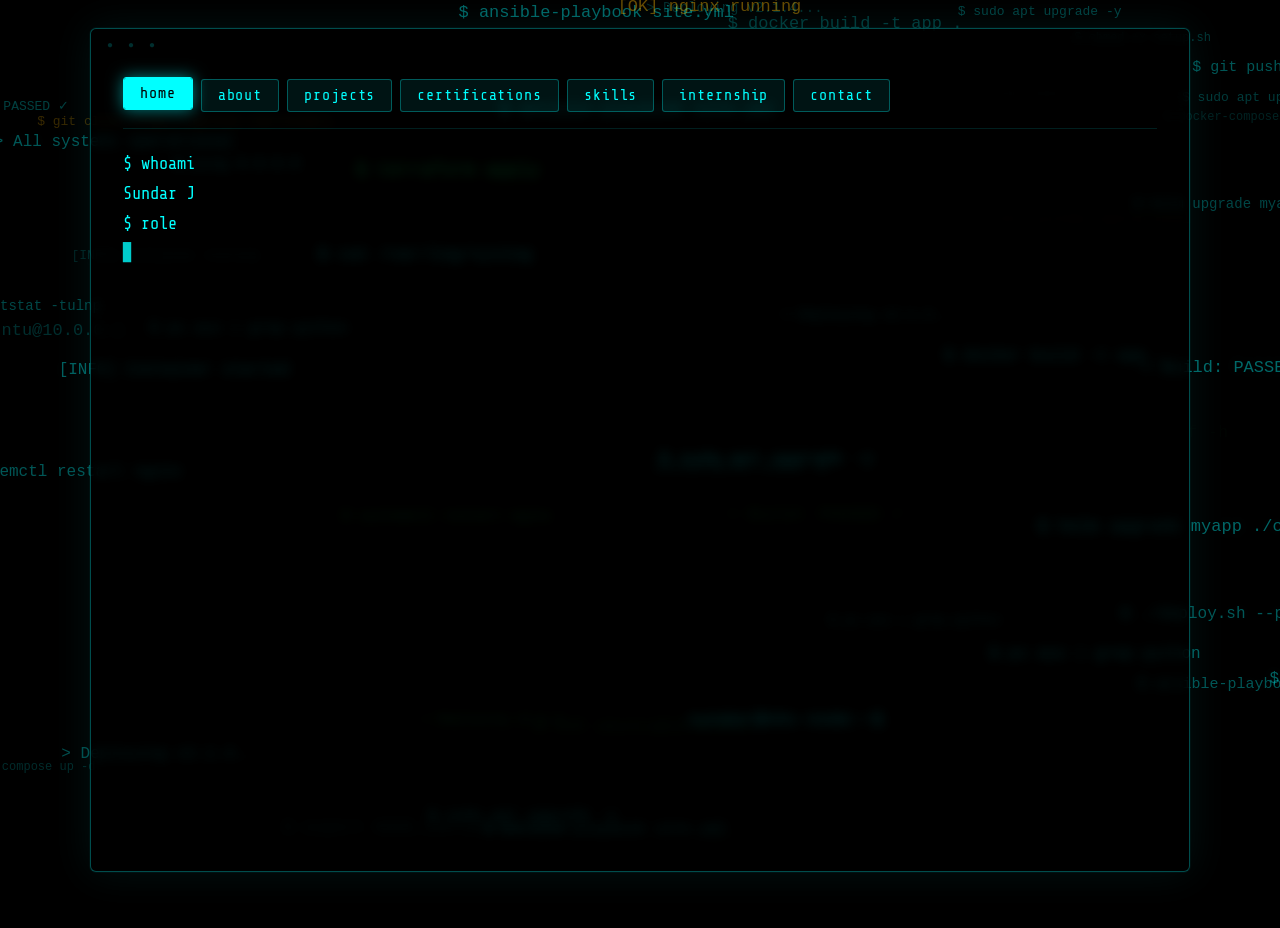
<file: index.html>
<!DOCTYPE html>
<html lang="en">
<head>
<meta charset="UTF-8">
<meta name="viewport" content="width=device-width, initial-scale=1.0">
<title>Sundar J — Portfolio</title>
<link rel="preconnect" href="https://fonts.googleapis.com">
<link href="https://fonts.googleapis.com/css2?family=Share+Tech+Mono&display=swap" rel="stylesheet">
<style>
@import url('https://fonts.googleapis.com/css2?family=Share+Tech+Mono&display=swap');

*, *::before, *::after { box-sizing: border-box; margin: 0; padding: 0; }

:root {
  --cyan:   #00ffff;
  --green:  #00ff88;
  --amber:  #ffaa00;
  --dim:    rgba(0,255,255,0.08);
  --border: rgba(0,255,255,0.3);
  --glow:   rgba(0,255,255,0.15);
}

html { scroll-behavior: smooth; }

body {
  background: #000;
  color: var(--cyan);
  font-family: 'Share Tech Mono', 'Courier New', monospace;
  font-size: 18px;
  min-height: 100vh;
  overflow-x: hidden;
  isolation: isolate;
}

.terminal {
  position: relative;
  z-index: 1;
  width: 92%;
  max-width: 1100px;
  margin: 28px auto;
  padding: 28px 32px;
  background: rgba(0, 0, 0, 0.60);
  border: 1px solid var(--border);
  border-radius: 6px;
  box-shadow:
    0 0 0 1px rgba(0,255,255,0.04),
    0 0 40px rgba(0,255,255,0.07),
    inset 0 0 80px rgba(0,0,0,0.4);
  backdrop-filter: blur(6px);
  min-height: calc(100vh - 56px);
}

.terminal::before {
  content: '● ● ●';
  position: absolute;
  top: 10px; left: 16px;
  font-size: 10px;
  letter-spacing: 5px;
  color: rgba(0,255,255,0.18);
  pointer-events: none;
}

.terminal::after {
  content: '';
  position: absolute;
  inset: 0;
  background: repeating-linear-gradient(
    0deg, transparent, transparent 3px,
    rgba(0,0,0,0.06) 3px, rgba(0,0,0,0.06) 4px
  );
  border-radius: 6px;
  pointer-events: none;
  z-index: 0;
}

nav {
  display: flex;
  flex-wrap: wrap;
  gap: 8px;
  padding: 22px 0 16px;
  margin-bottom: 20px;
  border-bottom: 1px solid rgba(0,255,255,0.12);
  position: relative;
  z-index: 1;
}

nav a {
  color: var(--cyan);
  text-decoration: none;
  font-size: 15px;
  padding: 7px 16px;
  border: 1px solid var(--border);
  border-radius: 3px;
  background: var(--dim);
  letter-spacing: 0.06em;
  position: relative;
  overflow: hidden;
  cursor: pointer;
  transition: color 0.28s ease, background 0.28s ease, border-color 0.28s ease,
              box-shadow 0.28s ease, transform 0.22s cubic-bezier(.34,1.56,.64,1);
}

nav a::before {
  content: '';
  position: absolute;
  inset: 0;
  background: var(--cyan);
  transform: scaleX(0);
  transform-origin: left;
  transition: transform 0.24s cubic-bezier(.4,0,.2,1);
  z-index: -1;
}

nav a:hover::before { transform: scaleX(1); }
nav a.active::before { transform: scaleX(1); }
nav a:hover, nav a.active {
  color: #000;
  border-color: var(--cyan);
  box-shadow: 0 0 16px rgba(0,255,255,0.5);
  transform: translateY(-2px);
}

#terminal-output {
  position: relative;
  z-index: 1;
  min-height: 56px;
  line-height: 1.75;
  margin-bottom: 18px;
  font-size: 17px;
}

#terminal-output::after {
  content: '▋';
  animation: blink 1.1s step-end infinite;
  color: var(--cyan);
  opacity: 0.8;
}
@keyframes blink { 0%,100%{opacity:.8} 50%{opacity:0} }

.page { display: none; position: relative; z-index: 1; animation: fadeIn 0.4s ease; }
.page.active { display: block; }
@keyframes fadeIn { from{opacity:0;transform:translateY(12px)} to{opacity:1;transform:translateY(0)} }

/* Cards */
.projects-list, .certifications-list, .skills-list {
  display: grid;
  grid-template-columns: repeat(auto-fill, minmax(260px, 1fr));
  gap: 18px;
  margin-top: 22px;
  position: relative;
  z-index: 1;
}

.project, .certification, .skill {
  background: rgba(0,0,0,0.42);
  border: 1px solid var(--border);
  border-radius: 4px;
  padding: 18px 20px;
  position: relative;
  overflow: hidden;
  transition: transform 0.32s cubic-bezier(.34,1.56,.64,1), box-shadow 0.32s ease,
              border-color 0.32s ease, background 0.32s ease;
}

.project::before, .certification::before, .skill::before {
  content: '';
  position: absolute;
  top: -1px; right: -1px;
  width: 0; height: 0;
  border-top: 22px solid var(--cyan);
  border-left: 22px solid transparent;
  opacity: 0.35;
  transition: opacity 0.3s ease;
}

.project::after, .certification::after, .skill::after {
  content: '';
  position: absolute;
  inset: 0;
  background: linear-gradient(115deg, transparent 40%, rgba(0,255,255,0.05) 60%, transparent 80%);
  transform: translateX(-100%);
  transition: transform 0.55s ease;
}

.project:hover::after, .certification:hover::after, .skill:hover::after { transform: translateX(100%); }

.project:hover, .certification:hover, .skill:hover {
  transform: translateY(-6px) scale(1.015);
  box-shadow: 0 6px 30px rgba(0,255,255,0.22), 0 0 0 1px rgba(0,255,255,0.25);
  border-color: rgba(0,255,255,0.55);
  background: rgba(0,255,255,0.04);
}

.project:hover::before, .certification:hover::before, .skill:hover::before { opacity: 0.65; }

.project h3, .certification h3, .skill h3 {
  font-size: 18px;
  color: var(--cyan);
  text-shadow: 0 0 8px rgba(0,255,255,0.4);
  margin-bottom: 10px;
}

.project p, .certification p, .skill p {
  font-size: 15px;
  color: rgba(0,255,255,0.75);
  line-height: 1.6;
  margin: 5px 0;
}

.project .tech, .certification .provider, .skill .proficiency {
  color: var(--green);
  font-size: 13px;
  margin-top: 10px;
  font-weight: bold;
  letter-spacing: 0.04em;
}

.project .status, .certification .status {
  color: var(--amber);
  font-size: 13px;
}

.info-box {
  margin-top: 20px;
  padding: 15px;
  border: 1px solid #00ffff;
  background: rgba(0,255,255,0.05);
  border-radius: 8px;
}

.info-box h2 { color: #00ffff; margin-top: 0; font-size: 24px; margin-bottom: 12px; }
.info-box h3 { color: #00ffff; margin-top: 20px; font-size: 18px; }
.info-box p  { color: #00ffff; line-height: 1.6; margin: 6px 0; }
.info-box strong { color: var(--cyan); }
.info-box a { color: var(--green); text-decoration: none; }
.info-box a:hover { text-decoration: underline; }

h2 {
  color: var(--cyan);
  font-size: 24px;
  text-shadow: 0 0 12px rgba(0,255,255,0.3);
  margin-bottom: 4px;
  letter-spacing: 0.04em;
}
h3 {
  color: var(--cyan);
  font-size: 20px;
  text-shadow: 0 0 8px rgba(0,255,255,0.25);
  margin: 18px 0 6px;
}

p { font-size: 16px; line-height: 1.65; color: rgba(0,255,255,0.82); }
strong { color: var(--cyan); }

@media (max-width: 600px) {
  .terminal { padding: 16px 14px; width: 97%; }
  nav a { font-size: 11px; padding: 4px 9px; }
  .projects-list, .certifications-list, .skills-list { grid-template-columns: 1fr; }
}
</style>
</head>
<body>

<div class="terminal">
  <nav id="nav">
    <a href="#" data-page="home" class="active">home</a>
    <a href="#" data-page="about">about</a>
    <a href="#" data-page="projects">projects</a>
    <a href="#" data-page="certifications">certifications</a>
    <a href="#" data-page="skills">skills</a>
    <a href="#" data-page="internship">internship</a>
    <a href="#" data-page="contact">contact</a>
  </nav>

  <div id="terminal-output"></div>

  <!-- HOME -->
  <div class="page active" id="page-home"></div>

  <!-- ABOUT -->
  <div class="page" id="page-about">
    <div class="info-box">
      <h2>About Me</h2>
      <p>I am Sundar J, an ECE (Electronics and Communication Engineering) student currently pursuing my B.E degree from 2023–2027. I am passionate about technology, particularly in the areas of Linux systems, DevOps, and IoT. My journey has been focused on building strong technical skills while learning best practices in software development.</p>
      <h3>Education</h3>
      <p><strong>B.E Electronics and Communication Engineering (2023–2027)</strong></p>
      <p><strong>12th Grade: 78.5%</strong></p>
      <h3>What I Do</h3>
      <p>I work as a Developer Intern at Saint Gobain Pvt Ltd where I apply my programming knowledge to real-world projects. Beyond academics and internship, I explore open source contributions and stay updated with emerging technologies in DevOps and cloud computing. My goal is to become a skilled full-stack engineer with expertise in system administration and infrastructure automation.</p>
      <h3>Interests</h3>
      <p>DevOps | Cloud Technologies | Linux Operating System | Programming Languages</p>
    </div>
  </div>

  <!-- PROJECTS -->
  <div class="page" id="page-projects">
    <div class="projects-list">
      <div class="project">
        <h3>🔧 Bash Script</h3>
        <p>File manipulation system.</p>
        <p class="tech">Tech: Bash, Shell, Linux</p>
        <p class="status">Status: Completed</p>
      </div>
      <div class="project">
        <h3>🎮 Gyro Cursor Control</h3>
        <p>Innovative project that controls mouse cursor using gyroscope sensor data from mobile devices.</p>
        <p class="tech">Tech: Python, Sensors, GUI, Termux, UDP/TCP</p>
        <p class="status">Status: Completed</p>
      </div>
      <div class="project">
        <h3>📋 Todo &amp; Calculator</h3>
        <p>Dual-purpose application combining task management and advanced calculation features with clean UI.</p>
        <p class="tech">Tech: Java, Flutter (developed in both languages)</p>
        <p class="status">Status: Completed</p>
      </div>
      <div class="project">
        <h3>🌐 Weather Monitoring System</h3>
        <p>Real-time monitoring platform for IoT devices with data visualization and alerts.</p>
        <p class="tech">Tech: IoT sensors, Arduino, MQTT</p>
        <p class="status">Status: Active</p>
      </div>
      <div class="project">
        <h3>📱 Portfolio Website</h3>
        <p>Personal portfolio website showcasing all projects with responsive design and terminal theme.</p>
        <p class="tech">Tech: Flask, HTML, CSS, Python</p>
        <p class="status">Status: Completed</p>
      </div>
    </div>
  </div>

  <!-- CERTIFICATIONS -->
  <div class="page" id="page-certifications">
    <div class="certifications-list">
      <div class="certification">
        <h3>📡 IoT</h3>
        <p>Completed IoT certification course covering Internet of Things fundamentals and applications.</p>
        <p class="provider">Provider: NPTEL</p>
        <p class="status">Status: Completed</p>
      </div>
      <div class="certification">
        <h3>🗣️ Soft Skills</h3>
        <p>Professional development course focusing on communication, leadership, and interpersonal skills.</p>
        <p class="provider">Provider: NPTEL</p>
        <p class="status">Status: Completed</p>
      </div>
      <div class="certification">
        <h3>☕ Java and OOPS</h3>
        <p>Comprehensive course on Java programming language and Object-Oriented Programming concepts.</p>
        <p class="provider">Provider: Saylor Academy</p>
        <p class="status">Status: Completed</p>
      </div>
      <div class="certification">
        <h3>🚀 Introduction to Java</h3>
        <p>Beginner-friendly introduction to Java programming fundamentals and basic concepts.</p>
        <p class="provider">Provider: Alison</p>
        <p class="status">Status: Completed</p>
      </div>
      <div class="certification">
        <h3>🌐 Web Development</h3>
        <p>Web development course covering HTML, CSS, JavaScript, and modern web technologies.</p>
        <p class="provider">Provider: Sri Ramakrishna Engineering College</p>
        <p class="status">Status: Completed</p>
      </div>
      <div class="certification">
        <h3>🐧 Linux</h3>
        <p>Open source operating system certification covering Linux fundamentals, command line, and system administration.</p>
        <p class="provider">Provider: Free Source</p>
        <p class="status">Status: Completed</p>
      </div>
      <div class="certification">
        <h3>⚙️ DevOps</h3>
        <p>DevOps practices and tools certification including CI/CD, containerization, and automation workflows.</p>
        <p class="provider">Provider: Free Source</p>
        <p class="status">Status: Completed</p>
      </div>
      <div class="certification">
        <h3>🐍 Python — Open Source</h3>
        <p>Open source Python development certification covering Python programming, libraries, and contributions to open source projects.</p>
        <p class="provider">Provider: Open Source Community</p>
        <p class="status">Status: Completed</p>
      </div>
    </div>
  </div>

  <!-- SKILLS -->
  <div class="page" id="page-skills">
    <div class="skills-list">
      <div class="skill">
        <h3>🐧 Linux</h3>
        <p>Experienced with Linux operating systems, including system administration, package management, file systems, and command-line operations.</p>
        <div class="proficiency">Proficiency: Intermediate</div>
      </div>
      <div class="skill">
        <h3>📜 Shell Scripts</h3>
        <p>Skilled in writing Bash shell scripts for automation, system tasks, and workflow optimization.</p>
        <div class="proficiency">Proficiency: Intermediate</div>
      </div>
      <div class="skill">
        <h3>⚙️ DevOps</h3>
        <p>Experience with DevOps practices including CI/CD pipelines, containerization (Docker), version control (Git), and infrastructure automation.</p>
        <div class="proficiency">Proficiency: Intermediate</div>
      </div>
      <div class="skill">
        <h3>☕ Java &amp; OOPS</h3>
        <p>Proficient in Java programming with strong understanding of OOP principles including inheritance, polymorphism, encapsulation, and abstraction.</p>
        <div class="proficiency">Proficiency: Advanced</div>
      </div>
      <div class="skill">
        <h3>🐍 Python</h3>
        <p>Strong programming skills in Python for web development, data analysis, automation, and general-purpose programming.</p>
        <div class="proficiency">Proficiency: Advanced</div>
      </div>
      <div class="skill">
        <h3>📡 IoT</h3>
        <p>Knowledge of Internet of Things fundamentals, sensor integration, Arduino programming, and embedded systems development for connected devices.</p>
        <div class="proficiency">Proficiency: Intermediate</div>
      </div>
    </div>
  </div>

  <!-- INTERNSHIP -->
  <div class="page" id="page-internship">
    <div class="info-box">
      <h2>Internship @ Saint Gobain Pvt Ltd</h2>
      <p>I am working as a developer intern at Saint Gobain Pvt Ltd in Guindy, Chennai. As part of the team, I contribute to real development tasks, help build features, and work with modern tools to improve project outcomes.</p>
      <p style="margin-top:14px;"><strong>Role:</strong> Developer Intern</p>
      <p><strong>Location:</strong> Saint Gobain Pvt Ltd, Guindy, Chennai</p>
      <p><strong>Main focus:</strong> Building and enhancing software solutions, collaborating across teams, and learning best practices in development workflows.</p>
      <p style="margin-top:14px;">During this internship, I work on practical development assignments, engage in problem solving, and use my skills in programming and DevOps to help deliver quality solutions. I also gain experience with team communication and project implementation in a professional engineering environment.</p>
    </div>
  </div>

  <!-- CONTACT -->
  <div class="page" id="page-contact">
    <div class="info-box">
      <h2>📞 Contact Information</h2>
      <p><strong>Phone:</strong> 9361439835</p>
      <p><strong>Email:</strong> <a href="mailto:sundarjerryy@gmail.com">sundarjerryy@gmail.com</a></p>
      <p><strong>LinkedIn:</strong> <a href="https://www.linkedin.com/in/sundarj23/" target="_blank">linkedin.com/in/sundarj23</a></p>
      <p><strong>GitHub:</strong> <a href="https://github.com/Sundar-JD" target="_blank">github.com/Sundar-JD</a></p>
    </div>
  </div>
</div>

<!-- Background canvas -->
<canvas id="terminal-bg" style="position:fixed;top:0;left:0;width:100%;height:100%;z-index:-1;pointer-events:none;"></canvas>

<script>
// ── Typing effect ──
function startTyping(lines) {
  const output = document.getElementById("terminal-output");
  output.innerHTML = '';
  let i = 0;
  function typeLine() {
    if (i >= lines.length) return;
    let line = document.createElement("div");
    output.appendChild(line);
    let text = lines[i];
    let j = 0;
    function typeChar() {
      if (j < text.length) {
        line.innerHTML += text[j]; j++;
        setTimeout(typeChar, 20);
      } else {
        i++;
        setTimeout(typeLine, 200);
      }
    }
    typeChar();
  }
  typeLine();
}

// ── Page routing ──
const pages = {
  home:           { typing: ["$ whoami","Sundar J","","","$ role","ECE Student | DevOps","","","$ status","Intern @ Saint Gobain Pvt, Chennai"] },
  about:          { typing: ["$ education","B.E ECE (2023-2027)","","$ skills","Linux | Networking | Java | OOP | DevOps | IoT"] },
  projects:       { typing: ["$ projects","Loading project details..."] },
  certifications: { typing: ["$ certifications","Loading certification details..."] },
  skills:         { typing: ["$ skills","Loading technical skills..."] },
  internship:     { typing: ["$ internship","Working as a developer intern at Saint Gobain Pvt Ltd, Guindy, Chennai"] },
  contact:        { typing: ["$ contact","Contact details below"] }
};

let currentPage = 'home';

function switchPage(pageName) {
  document.querySelectorAll('.page').forEach(p => p.classList.remove('active'));
  document.querySelectorAll('nav a').forEach(a => a.classList.remove('active'));
  document.getElementById('page-' + pageName).classList.add('active');
  document.querySelector(`nav a[data-page="${pageName}"]`).classList.add('active');
  currentPage = pageName;
  const cfg = pages[pageName];
  if (cfg) startTyping(cfg.typing);
  // content enter animation
  document.querySelectorAll('.terminal').forEach(el => {
    el.classList.remove('pt-content-enter');
    void el.offsetWidth;
    el.classList.add('pt-content-enter');
  });
}

// ── Wipe transition system ──
(function() {
  const style = document.createElement('style');
  style.textContent = `
    #pt-root { position:fixed;inset:0;z-index:9998;pointer-events:none;overflow:hidden; }
    #pt-canvas { position:absolute;inset:0;width:100%;height:100%; }
    #pt-cmd {
      position:absolute;left:50%;top:50%;
      transform:translate(-50%,-50%);
      font-family:'Courier New',monospace;
      font-size:clamp(14px,2vw,24px);
      color:#00ffff;
      letter-spacing:.12em;
      text-shadow:0 0 8px #00ffff,0 0 24px rgba(0,200,255,.6);
      opacity:0;
      pointer-events:none;
      white-space:nowrap;
    }
    .pt-content-enter { animation:ptEnter .7s cubic-bezier(.16,1,.3,1) both; }
    @keyframes ptEnter {
      from{opacity:0;transform:translateY(22px);filter:brightness(1.6);}
      to  {opacity:1;transform:translateY(0);  filter:brightness(1);}
    }
  `;
  document.head.appendChild(style);

  const root = document.createElement('div'); root.id = 'pt-root';
  const cv   = document.createElement('canvas'); cv.id = 'pt-canvas';
  const cmd  = document.createElement('div');    cmd.id = 'pt-cmd';
  root.appendChild(cv); root.appendChild(cmd);
  document.body.appendChild(root);

  const ctx = cv.getContext('2d');
  let W = 0, H = 0;
  function resize() { W = cv.width = window.innerWidth; H = cv.height = window.innerHeight; }
  resize(); window.addEventListener('resize', resize);

  let phase = 'idle', phaseT = 0, phaseLen = 0;
  let pendingPage = null, cmdText = '', cmdOpacity = 0;

  const CLOSE_DUR = 700;
  const HOLD_DUR  = 300;
  const OPEN_DUR  = 700;

  const phrases = ['$ cd ../','$ exec route.sh','$ navigating...','$ sudo navigate','> Redirecting...','$ ssh jump','$ route --next','$ ./go.sh','$ cd /next'];

  const BARS = 10;
  function easeInExpo(t)  { return t===0 ? 0 : Math.pow(2,10*t-10); }
  function easeOutExpo(t) { return t===1 ? 1 : 1-Math.pow(2,-10*t); }

  function drawBars(progress, opening) {
    ctx.clearRect(0, 0, W, H);
    const barH = H / BARS;
    for (let i = 0; i < BARS; i++) {
      const stagger = i / (BARS - 1);
      const delay   = 0.35;
      const local   = Math.max(0, Math.min(1, (progress - stagger * delay) / (1 - delay)));
      const eased   = opening ? easeOutExpo(local) : easeInExpo(local);
      const y       = i * barH;
      const fromLeft = i % 2 === 0;
      const scaleX  = opening ? 1 - eased : eased;
      ctx.save();
      ctx.fillStyle = '#000';
      if (fromLeft) ctx.fillRect(0, y, W * scaleX, barH + 1);
      else          ctx.fillRect(W * (1 - scaleX), y, W * scaleX, barH + 1);
      if (scaleX > 0.01 && scaleX < 0.99) {
        const edgeX = fromLeft ? W * scaleX : W * (1 - scaleX);
        const grad = ctx.createLinearGradient(edgeX - (fromLeft?12:0), 0, edgeX + (fromLeft?0:12), 0);
        grad.addColorStop(0, `rgba(0,255,255,${fromLeft?0:0.7})`);
        grad.addColorStop(1, `rgba(0,255,255,${fromLeft?0.7:0})`);
        ctx.fillStyle = grad;
        ctx.fillRect(fromLeft ? edgeX-14 : edgeX, y, 14, barH+1);
      }
      ctx.restore();
    }
    // scanline
    const scanY = ((Date.now()%1800)/1800)*H;
    const sg = ctx.createLinearGradient(0, scanY-40, 0, scanY+2);
    sg.addColorStop(0,'rgba(0,255,255,0)'); sg.addColorStop(1,'rgba(0,255,255,0.06)');
    ctx.fillStyle = sg; ctx.fillRect(0, scanY-40, W, 42);
  }

  let lastTs = 0;
  function frame(ts) {
    requestAnimationFrame(frame);
    const dt = ts - lastTs; lastTs = ts;
    if (phase === 'idle') { ctx.clearRect(0,0,W,H); return; }
    phaseT += dt;
    const p = Math.min(phaseT / phaseLen, 1);

    if (phase === 'closing') {
      drawBars(p, false);
      if (p > 0.5) {
        cmdOpacity = Math.min((p - 0.5) / 0.35, 1);
        cmd.style.opacity = cmdOpacity;
        if (!cmd.textContent) cmd.textContent = cmdText;
      }
      if (p >= 1) { phase = 'holding'; phaseT = 0; phaseLen = HOLD_DUR; }
    }
    if (phase === 'holding') {
      drawBars(1, false);
      if (p > 0.4 && pendingPage) {
        const pg = pendingPage; pendingPage = null;
        switchPage(pg);
        phase = 'opening'; phaseT = 0; phaseLen = OPEN_DUR;
      }
    }
    if (phase === 'opening') {
      drawBars(p, true);
      cmdOpacity = Math.max(0, 1 - p * 3);
      cmd.style.opacity = cmdOpacity;
      if (p >= 1) {
        phase = 'idle'; phaseT = 0;
        cmd.textContent = ''; cmd.style.opacity = 0;
        root.style.pointerEvents = 'none';
      }
    }
  }
  requestAnimationFrame(frame);

  // Opening wipe on load
  phase = 'opening'; phaseT = 0; phaseLen = OPEN_DUR + 80;
  root.style.pointerEvents = 'all';

  // Wire nav clicks
  document.querySelectorAll('nav a').forEach(link => {
    link.addEventListener('click', function(e) {
      e.preventDefault();
      const pg = this.dataset.page;
      if (pg === currentPage || phase !== 'idle') return;
      pendingPage = pg;
      cmdText = phrases[Math.floor(Math.random() * phrases.length)];
      cmd.textContent = ''; cmdOpacity = 0; cmd.style.opacity = 0;
      root.style.pointerEvents = 'all';
      phase = 'closing'; phaseT = 0; phaseLen = CLOSE_DUR;
    });
  });
})();

// Start home typing
startTyping(pages.home.typing);

// ── Background particles ──
(function() {
  const cv = document.getElementById('terminal-bg');
  const ctx = cv.getContext('2d');
  let W = cv.width = window.innerWidth;
  let H = cv.height = window.innerHeight;
  window.addEventListener('resize', () => { W = cv.width = window.innerWidth; H = cv.height = window.innerHeight; });

  const cmds = [
    '$ sudo apt upgrade -y','$ git push origin main','$ docker build -t app .','$ kubectl get pods -A',
    '$ systemctl restart nginx','$ ssh ubuntu@10.0.0.1','$ vim /etc/nginx/nginx.conf','$ ./deploy.sh --prod',
    '$ htop','$ journalctl -f -u app','$ terraform apply','$ ansible-playbook site.yml',
    '$ helm upgrade myapp ./chart','$ netstat -tulnp','$ git clone https://github.com/sundarj',
    '$ docker-compose up -d','$ chmod +x setup.sh','$ cat /var/log/syslog',
    '> Build: PASSED ✓','> Deploying v2.1.4...','> All systems operational',
    '[OK] nginx running','[INFO] Container started','FROM ubuntu:22.04',
    'RUN pip install -r requirements.txt','EXPOSE 8080','root@sundar:~/devops#',
    'sundar@k8s-node:~$','$ ps aux | grep python','$ df -h','$ free -m',
    '$ ping 8.8.8.8','$ export NODE_ENV=production','$ source ~/.bashrc',
    'namespace: production','0/1 Running → 1/1 Running'
  ];

  function eio(t) { return -(Math.cos(Math.PI * t) - 1) / 2; }

  class Particle {
    constructor(initial) { this.spawn(initial); }
    spawn(initial) {
      this.text  = cmds[Math.floor(Math.random() * cmds.length)];
      this.depth = 0.25 + Math.random() * 0.75;
      this.x     = (Math.random() * 1.4 - 0.2) * W;
      this.y     = initial ? Math.random() * H : H + 30;
      this.vy    = (0.18 + Math.random() * 0.38) * this.depth;
      this.vx    = (Math.random() - 0.5) * 0.06 * this.depth;
      this.fs    = 10 + this.depth * 8;
      this.life  = initial ? Math.random() : 0;
      this.ls    = 0.0006 + Math.random() * 0.0013;
      this.peak  = 0.12 + this.depth * 0.32;
      const r = Math.random();
      if (r < 0.65)      { this.R=0;   this.G=255; this.B=255; }
      else if (r < 0.88) { this.R=0;   this.G=255; this.B=110; }
      else               { this.R=255; this.G=185; this.B=0;   }
    }
    alpha() {
      const t = this.life;
      if (t < 0.20) return eio(t / 0.20) * this.peak;
      if (t < 0.70) return this.peak;
      return eio(1 - (t - 0.70) / 0.30) * this.peak;
    }
    update() {
      this.x += this.vx; this.y -= this.vy; this.life += this.ls;
      if (this.life >= 1 || this.y < -30) this.spawn(false);
    }
    draw() {
      const a = this.alpha();
      if (a < 0.005) return;
      ctx.save();
      ctx.font = `${Math.round(this.fs)}px 'Courier New', monospace`;
      ctx.fillStyle = `rgba(${this.R},${this.G},${this.B},${a})`;
      ctx.shadowColor = `rgba(${this.R},${this.G},${this.B},${(a * 0.5).toFixed(3)})`;
      ctx.shadowBlur = 4 + this.depth * 10;
      ctx.fillText(this.text, this.x, this.y);
      ctx.restore();
    }
  }

  const particles = Array.from({ length: 55 }, () => new Particle(true));
  function frame() {
    requestAnimationFrame(frame);
    ctx.clearRect(0, 0, W, H);
    particles.forEach(p => { p.update(); p.draw(); });
  }
  requestAnimationFrame(frame);
})();
</script>
</body>
</html>
</file>
